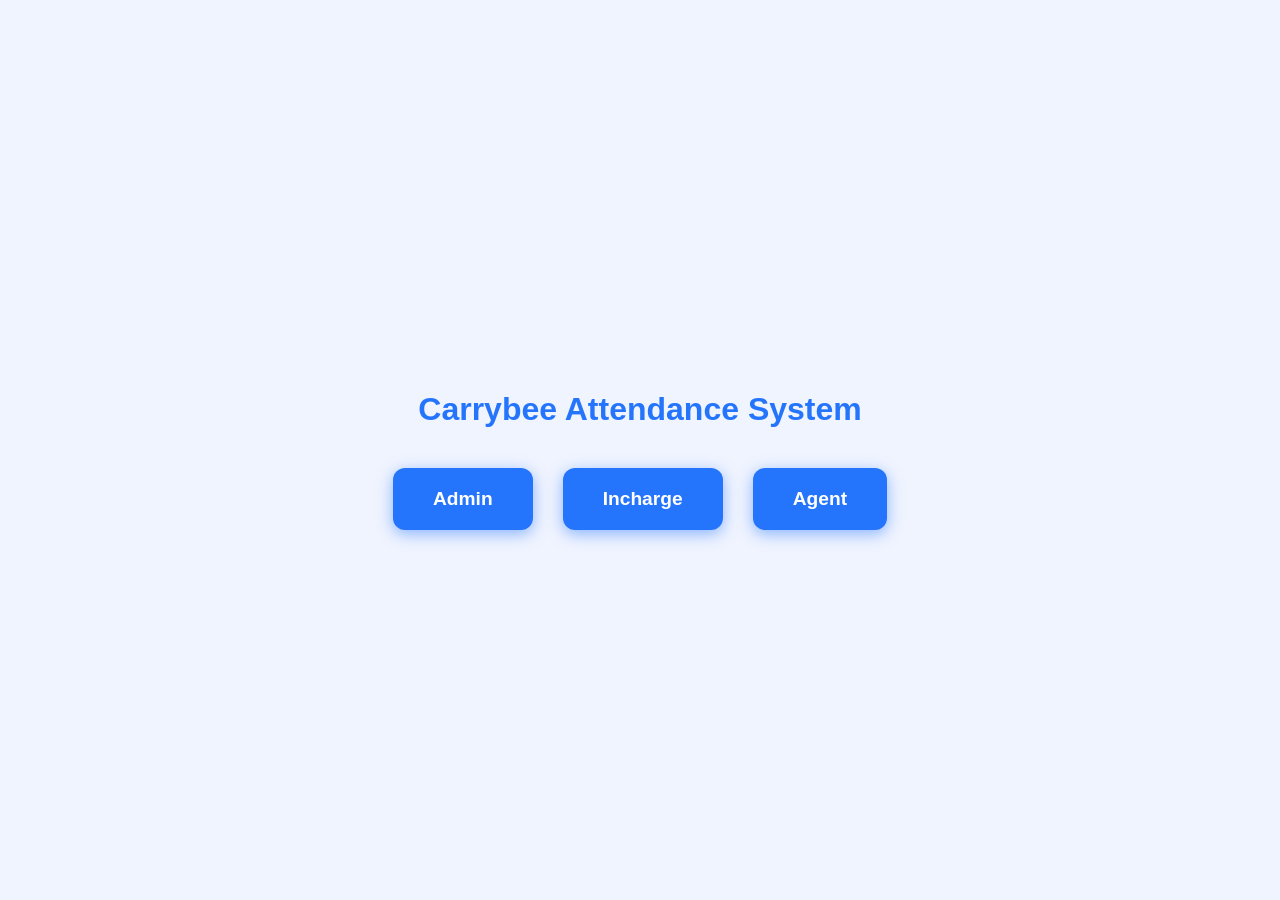
<file: index.html>
<!DOCTYPE html>
<html lang="en">
<head>
  <meta charset="UTF-8" />
  <meta name="viewport" content="width=device-width, initial-scale=1" />
  <title>Role Selection - Carrybee Attendance</title>
  <style>
    body {
      font-family: 'Segoe UI', Tahoma, Geneva, Verdana, sans-serif;
      display: flex;
      justify-content: center;
      align-items: center;
      height: 100vh;
      margin: 0;
      background: #f0f4ff;
      flex-direction: column;
      text-align: center;
    }

    h1 {
      color: #2575fc;
      margin-bottom: 40px;
    }

    .roles {
      display: flex;
      gap: 30px;
      flex-wrap: wrap;
      justify-content: center;
    }

    button {
      background: #2575fc;
      color: white;
      border: none;
      border-radius: 12px;
      padding: 20px 40px;
      font-size: 1.2rem;
      font-weight: 600;
      cursor: pointer;
      box-shadow: 0 4px 15px rgba(37,117,252,0.5);
      transition: background-color 0.3s ease;
    }

    button:hover {
      background: #1a54c2;
    }

    @media (max-width: 480px) {
      .roles {
        flex-direction: column;
        gap: 20px;
      }

      button {
        width: 100%;
      }
    }
  </style>
</head>
<body>
  <h1>Carrybee Attendance System</h1>
  <div class="roles">
    <button onclick="selectRole('admin')">Admin</button>
    <button onclick="selectRole('incharge')">Incharge</button>
    <button onclick="selectRole('agent')">Agent</button>
  </div>

  <script>
    function selectRole(role) {
      localStorage.setItem('role', role);

      // Agent গেলে সরাসরি attendance.html
      if (role === 'agent') {
        window.location.href = 'attendance.html';
      } else {
        window.location.href = 'login.html';
      }
    }
  </script>
</body>
</html>
</file>
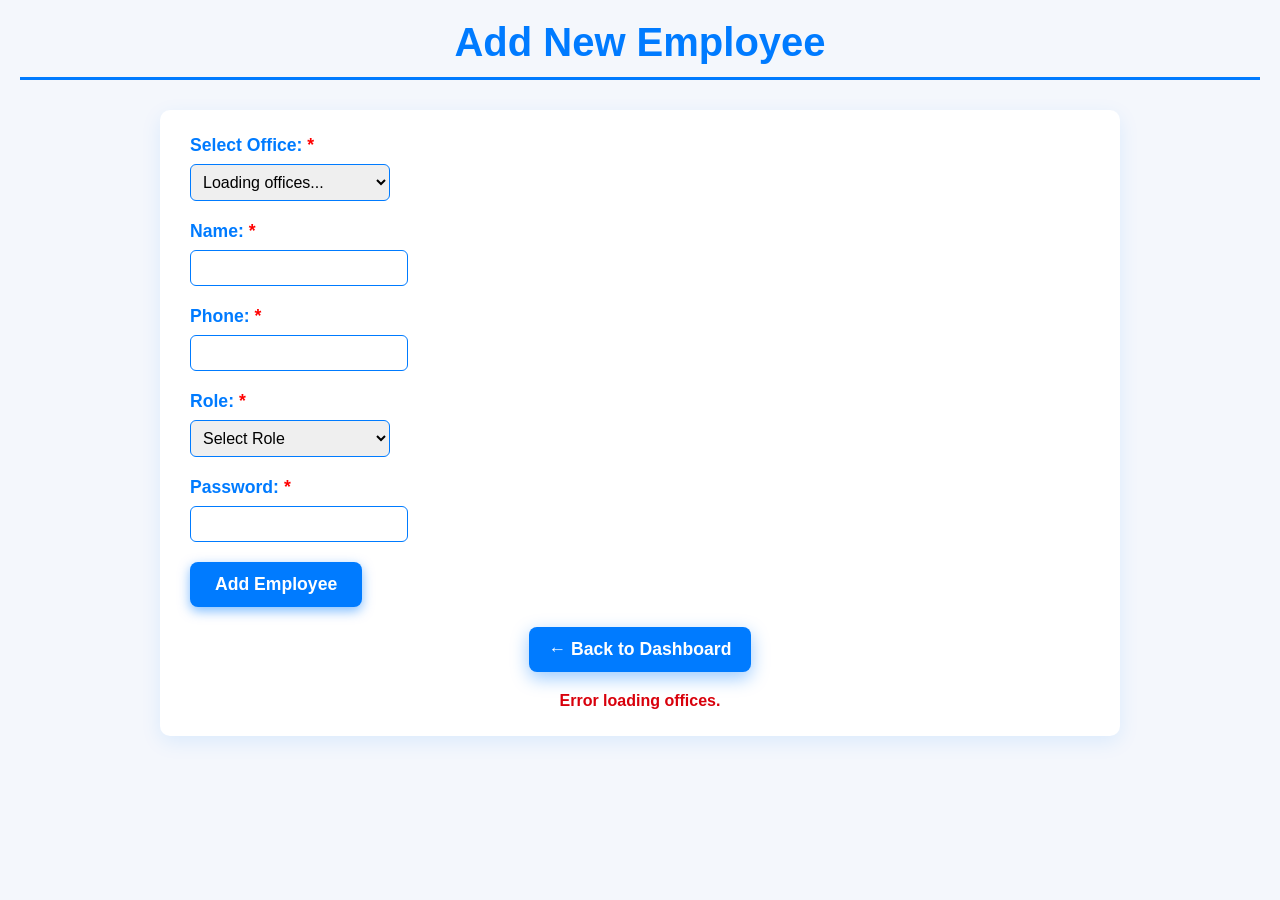
<file: add_employee.html>
<!DOCTYPE html>
<html lang="en">
<head>
  <meta charset="UTF-8" />
  <meta name="viewport" content="width=device-width, initial-scale=1" />
  <title>Add Employee</title>
  <style>
    body {
      font-family: 'Arial', sans-serif;
      margin: 0;
      background: #f4f7fc;
      color: #333;
      padding: 20px;
    }
    header {
      font-size: 2.5rem;
      font-weight: bold;
      color: #007bff;
      border-bottom: 3px solid #007bff;
      padding-bottom: 12px;
      margin-bottom: 30px;
      text-align: center;
    }
    section {
      max-width: 900px;
      margin: 0 auto;
      background: white;
      padding: 25px 30px;
      border-radius: 10px;
      box-shadow: 0 6px 20px rgba(0,123,255,0.1);
    }
    h2 {
      margin-top: 0;
      color: #007bff;
      margin-bottom: 20px;
    }
    label {
      font-weight: bold;
      margin-right: 10px;
      color: #007bff;
      display: block;
      margin-bottom: 8px;
      font-size: 1.1rem;
    }
    select, input[type="text"], input[type="password"] {
      padding: 8px;
      font-size: 1rem;
      border-radius: 6px;
      border: 1.5px solid #007bff;
      outline: none;
      margin-bottom: 20px;
      min-width: 200px;
      display: block;
    }
    select:focus, input[type="text"]:focus, input[type="password"]:focus {
      border-color: #0056b3;
      box-shadow: 0 0 8px rgba(0,86,179,0.5);
    }
    button {
      background: #007bff;
      color: white;
      border: none;
      border-radius: 8px;
      padding: 12px 25px;
      font-size: 1.1rem;
      font-weight: bold;
      cursor: pointer;
      box-shadow: 0 4px 12px rgba(0,123,255,0.5);
      transition: background-color 0.3s ease, box-shadow 0.3s ease;
    }
    button:hover {
      background: #0056b3;
      box-shadow: 0 6px 18px rgba(0,86,179,0.8);
    }
    #status {
      margin-top: 20px;
      font-weight: bold;
      min-height: 1.2em;
      color: #d8000c;
      text-align: center;
    }
    /* Back button specific styles */
    button.back-btn {
      display: block;
      margin: 20px auto 0 auto;
      padding: 12px 20px;
      box-shadow: 0 6px 18px rgba(0,123,255,0.4);
      background: #007bff;
      color: white;
      border-radius: 8px;
      border: none;
      font-size: 1.1rem;
      font-weight: bold;
      cursor: pointer;
      transition: background-color 0.3s ease, box-shadow 0.3s ease;
    }
    button.back-btn:hover {
      background: #0056b3;
      box-shadow: 0 6px 18px rgba(0,86,179,0.8);
    }
  </style>
</head>
<body>

  <header>Add New Employee</header>

  <section>
    <form id="addEmployeeForm">
      <label for="officeSelect">Select Office: <span style="color:red">*</span></label>
      <select id="officeSelect" name="office" required>
        <option value="">Loading offices...</option>
      </select>

      <label for="nameInput">Name: <span style="color:red">*</span></label>
      <input type="text" id="nameInput" name="name" required />

      <label for="phoneInput">Phone: <span style="color:red">*</span></label>
      <input type="text" id="phoneInput" name="phone" pattern="^\+?\d{7,15}$" title="Phone number with 7 to 15 digits, optional leading +" required />

      <label for="roleSelect">Role: <span style="color:red">*</span></label>
<select id="roleSelect" name="role" required>
  <option value="">Select Role</option>
  <option value="Incharge">Incharge</option>
  <option value="Agent">Agent</option>
</select>

      <label for="passwordInput">Password: <span style="color:red">*</span></label>
      <input type="password" id="passwordInput" name="password" minlength="6" required />

      <button type="submit">Add Employee</button>
    </form>

    <button class="back-btn" onclick="goBack()">← Back to Dashboard</button>

    <div id="status"></div>
  </section>

  <script>
    const webAppUrl = 'https://script.google.com/macros/s/AKfycbxcjDlSG3PRhSgtqgrcPgd5N47UCeiES5bBU62JCl8EBXUL5n9u58vObxr0bx9rdtI5/exec'; // Replace with your actual Script ID
    const addEmployeeForm = document.getElementById('addEmployeeForm');
    const statusEl = document.getElementById('status');
    const officeSelect = document.getElementById('officeSelect');

    function goBack() {
      // Adjust this URL to wherever you want to navigate back to
      window.location.href = 'dashboard.html'; 
    }

    // Load offices
    async function loadOffices() {
      try {
        const resp = await fetch(webAppUrl, {
          method: 'POST',
          headers: { 'Content-Type': 'application/x-www-form-urlencoded' },
          body: 'action=getOffices'
        });
        const data = await resp.json();
        if (!data.success) throw new Error('Failed to load offices');

        officeSelect.innerHTML = '<option value="">Select Office</option>';
        data.offices.forEach(office => {
          const option = document.createElement('option');
          option.value = office.id;
          option.textContent = office.name;
          officeSelect.appendChild(option);
        });
      } catch (e) {
        statusEl.style.color = '#d8000c';
        statusEl.textContent = 'Error loading offices.';
        console.error(e);
      }
    }

    loadOffices();

    // Handle form submission
    addEmployeeForm.addEventListener('submit', async (event) => {
      event.preventDefault();
      statusEl.style.color = '#d8000c';
      statusEl.textContent = '';

      const formData = new FormData(addEmployeeForm);
      const data = {
        action: 'addEmployee',
        office: formData.get('office'),
        name: formData.get('name'),
        phone: formData.get('phone'),
        role: formData.get('role'),
        password: formData.get('password')
      };

      // Validation
      if (!data.office || !data.name || !data.phone || !data.role || !data.password) {
        statusEl.textContent = 'Please fill in all required fields.';
        return;
      }

      if (data.password.length < 6) {
        statusEl.textContent = 'Password must be at least 6 characters.';
        return;
      }

      statusEl.style.color = '#007bff';
      statusEl.textContent = 'Adding employee...';

      try {
        const resp = await fetch(webAppUrl, {
          method: 'POST',
          headers: { 'Content-Type': 'application/x-www-form-urlencoded' },
          body: new URLSearchParams(data)
        });
        const result = await resp.json();

        if (result.success) {
          statusEl.style.color = 'green';
          statusEl.textContent = 'Employee added successfully.';
          addEmployeeForm.reset();
        } else {
          statusEl.style.color = '#d8000c';
          statusEl.textContent = result.message || 'Failed to add employee.';
        }
      } catch (e) {
        statusEl.style.color = '#d8000c';
        statusEl.textContent = 'An error occurred. Please try again.';
        console.error(e);
      }
    });
  </script>

</body>
</html>
</file>
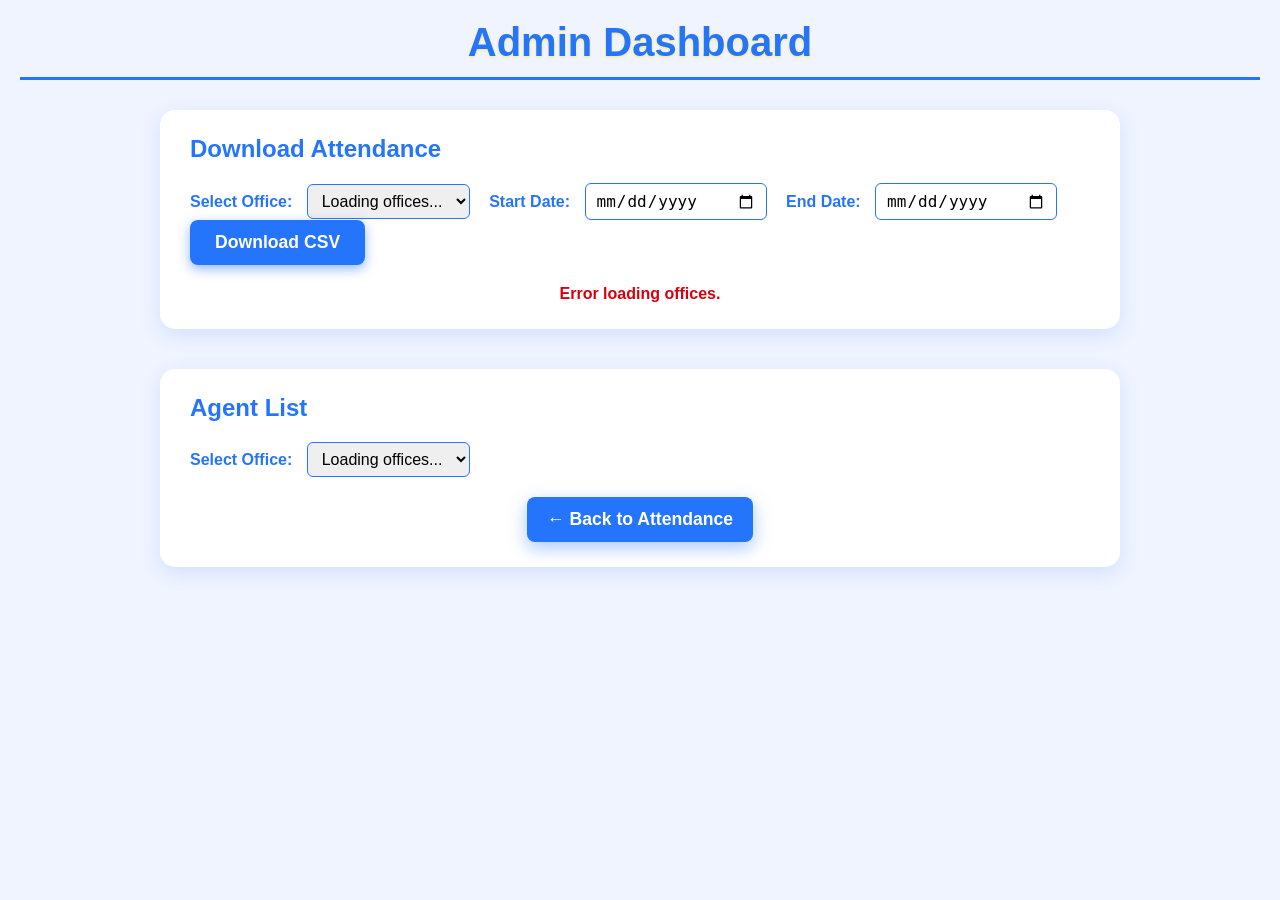
<file: admin-dashboard.html>
<!DOCTYPE html>
<html lang="en">
<head>
  <meta charset="UTF-8" />
  <meta name="viewport" content="width=device-width, initial-scale=1" />
  <title>Admin Dashboard</title>
  <style>
    body {
      font-family: 'Segoe UI', Tahoma, Geneva, Verdana, sans-serif;
      margin: 0;
      background: #f0f4ff;
      color: #222;
      padding: 20px;
    }
    header {
      font-size: 2.5rem;
      font-weight: 700;
      color: #2575fc;
      border-bottom: 3px solid #2575fc;
      padding-bottom: 12px;
      margin-bottom: 30px;
      text-align: center;
      text-shadow: 0 1px 3px rgba(255, 223, 0, 0.6);
    }
    section {
      max-width: 900px;
      margin: 0 auto 40px;
      background: white;
      padding: 25px 30px;
      border-radius: 15px;
      box-shadow: 0 6px 20px rgba(37,117,252,0.15);
    }
    h2 {
      margin-top: 0;
      color: #2575fc;
      margin-bottom: 20px;
    }
    label {
      font-weight: 600;
      margin-right: 10px;
      color: #2575fc;
    }
    select, input[type="date"] {
      padding: 7px 10px;
      font-size: 1rem;
      border-radius: 6px;
      border: 1.5px solid #2575fc;
      outline: none;
      margin-right: 15px;
      min-width: 160px;
      transition: border-color 0.3s, box-shadow 0.3s;
    }
    select:focus, input[type="date"]:focus {
      border-color: #1a54c2;
      box-shadow: 0 0 8px rgba(26,84,194,0.5);
    }
    button {
      background: #2575fc;
      color: white;
      border: none;
      border-radius: 8px;
      padding: 12px 25px;
      font-size: 1.1rem;
      font-weight: 600;
      cursor: pointer;
      box-shadow: 0 4px 12px rgba(37,117,252,0.5);
      transition: background-color 0.3s ease, box-shadow 0.3s ease;
    }
    button:hover {
      background: #1a54c2;
      box-shadow: 0 6px 18px rgba(26,84,194,0.8);
    }
    table {
      width: 100%;
      border-collapse: collapse;
      margin-top: 15px;
    }
    th, td {
      padding: 12px 15px;
      border-bottom: 1px solid #ddd;
      text-align: left;
      font-size: 1rem;
    }
    th {
      background-color: #2575fc;
      color: white;
      font-weight: 700;
      letter-spacing: 0.03em;
    }
    tbody tr:hover {
      background-color: #f0f4ff;
    }
    #status {
      margin-top: 20px;
      font-weight: 600;
      min-height: 1.2em;
      color: #d8000c;
      text-align: center;
      transition: color 0.3s ease;
    }
    
    /* You have two button styles; I unified them here */
    button.centered {
      display: block;
      margin: 20px auto 0 auto;
      padding: 12px 20px;
      box-shadow: 0 6px 18px rgba(37,117,252,0.4);
    }
  </style>
</head>
<body>

  <header>Admin Dashboard</header>

  <section>
    <h2>Download Attendance</h2>

    <label for="officeSelect">Select Office:</label>
    <select id="officeSelect" aria-label="Select Office for Attendance Download">
      <option value="">Loading offices...</option>
    </select>

    <label for="startDate">Start Date:</label>
    <input type="date" id="startDate" aria-label="Start Date" />

    <label for="endDate">End Date:</label>
    <input type="date" id="endDate" aria-label="End Date" />

    <button id="downloadBtn" aria-label="Download Attendance CSV">Download CSV</button>
    <div id="status" role="alert" aria-live="polite"></div>
  </section>
  

  <section>
    <h2>Agent List</h2>

    <label for="officeAgentSelect">Select Office:</label>
    <select id="officeAgentSelect" aria-label="Select Office to View Agents">
      <option value="">Loading offices...</option>
    </select>

    <table id="agentsTable" style="display:none;" aria-label="List of Agents">
      <thead>
        <tr><th>Name</th><th>Phone</th></tr>
      </thead>
      <tbody></tbody>
    </table>

    <button class="centered" onclick="goBack()">← Back to Attendance</button>
  </section>

  <script>
    const webAppUrl = 'https://script.google.com/macros/s/AKfycbxcjDlSG3PRhSgtqgrcPgd5N47UCeiES5bBU62JCl8EBXUL5n9u58vObxr0bx9rdtI5/exec';

    const officeSelect = document.getElementById('officeSelect');
    const startDateInput = document.getElementById('startDate');
    const endDateInput = document.getElementById('endDate');
    const downloadBtn = document.getElementById('downloadBtn');
    const statusEl = document.getElementById('status');

    const officeAgentSelect = document.getElementById('officeAgentSelect');
    const agentsTable = document.getElementById('agentsTable');
    const agentsTableBody = agentsTable.querySelector('tbody');

    function goBack() {
      // Change location or do whatever is appropriate for your app
      window.location.href = 'attendance.html';
    }

    // Load offices for both selects
    async function loadOffices() {
      try {
        const resp = await fetch(webAppUrl, {
          method: 'POST',
          headers: { 'Content-Type': 'application/x-www-form-urlencoded' },
          body: 'action=getOffices'
        });
        const data = await resp.json();
        if (!data.success) throw new Error('Failed to load offices');

        // Reset and populate selects
        officeSelect.innerHTML = '<option value="">Select Office</option>';
        officeAgentSelect.innerHTML = '<option value="">Select Office</option>';

        data.offices.forEach(({ id, name }) => {
          const opt1 = document.createElement('option');
          opt1.value = id;
          opt1.textContent = name;
          officeSelect.appendChild(opt1);

          const opt2 = document.createElement('option');
          opt2.value = id;
          opt2.textContent = name;
          officeAgentSelect.appendChild(opt2);
        });
      } catch (err) {
        console.error('Error in loadOffices:', err);
        statusEl.textContent = 'Error loading offices.';
      }
    }

    loadOffices();

    // Download attendance CSV by date range and office
    downloadBtn.addEventListener('click', async () => {
      statusEl.style.color = '#d8000c'; // Default error color
      statusEl.textContent = '';

      const officeID = officeSelect.value;
      const start = startDateInput.value;
      const end = endDateInput.value;

      if (!officeID) {
        statusEl.textContent = 'Please select an office.';
        return;
      }
      if (!start || !end) {
        statusEl.textContent = 'Please select both start and end dates.';
        return;
      }
      if (new Date(start) > new Date(end)) {
        statusEl.textContent = 'Start date must be before end date.';
        return;
      }

      statusEl.style.color = '#2575fc';
      statusEl.textContent = 'Fetching attendance data...';

      try {
        const resp = await fetch(webAppUrl, {
          method: 'POST',
          headers: { 'Content-Type': 'application/x-www-form-urlencoded' },
          body: `action=getAttendanceByDateRange&officeID=${encodeURIComponent(officeID)}&startDate=${encodeURIComponent(start)}&endDate=${encodeURIComponent(end)}`
        });

        const data = await resp.json();

        if (!data.success || !data.records || data.records.length === 0) {
          throw new Error(data.message || 'No data found for this range.');
        }

        // Prepare CSV rows
        const csvRows = [
          ['Timestamp', 'Employee Phone', 'Office ID', 'Shift', 'Action', 'Latitude', 'Longitude', 'Status'],
          ...data.records.map(r => [
            r.timestamp, r.employeeId, r.officeId, r.shift, r.action, r.latitude, r.longitude, r.status
          ])
        ];

        const csvContent = csvRows.map(row => row.map(cell => `"${String(cell).replace(/"/g, '""')}"`).join(',')).join('\n');
        const blob = new Blob([csvContent], { type: 'text/csv;charset=utf-8;' });
        const url = URL.createObjectURL(blob);

        const a = document.createElement('a');
        a.href = url;
        a.download = `Attendance_${start}_to_${end}_${officeSelect.options[officeSelect.selectedIndex].text.replace(/\s+/g, '_')}.csv`;
        document.body.appendChild(a);
        a.click();
        document.body.removeChild(a);

        statusEl.style.color = 'green';
        statusEl.textContent = 'CSV download started.';
      } catch (err) {
        console.error('Error downloading attendance:', err);
        statusEl.style.color = '#d8000c';
        statusEl.textContent = 'Error downloading attendance data.';
      }
    });

    // Load agents when office selected
    officeAgentSelect.addEventListener('change', async () => {
      const officeID = officeAgentSelect.value;
      agentsTable.style.display = 'none';
      agentsTableBody.innerHTML = '';
      statusEl.textContent = '';

      if (!officeID) return;

      statusEl.style.color = '#2575fc';
      statusEl.textContent = 'Loading agents...';

      try {
        const resp = await fetch(webAppUrl, {
          method: 'POST',
          headers: { 'Content-Type': 'application/x-www-form-urlencoded' },
          body: `action=getAgentsByOffice&officeID=${encodeURIComponent(officeID)}`
        });

        const data = await resp.json();

        if (!data.success || !data.agents) {
          throw new Error(data.message || 'No agents found.');
        }

        data.agents.forEach(agent => {
          const tr = document.createElement('tr');
          const tdName = document.createElement('td');
          const tdPhone = document.createElement('td');

          tdName.textContent = agent.name;
          tdPhone.textContent = agent.phone;

          tr.appendChild(tdName);
          tr.appendChild(tdPhone);
          agentsTableBody.appendChild(tr);
        });

        agentsTable.style.display = 'table';
        statusEl.textContent = '';
      } catch (err) {
        console.error('Error loading agents:', err);
        statusEl.style.color = '#d8000c';
        statusEl.textContent = 'Error loading agents.';
      }
    });
  </script>

</body>
</html>
</file>
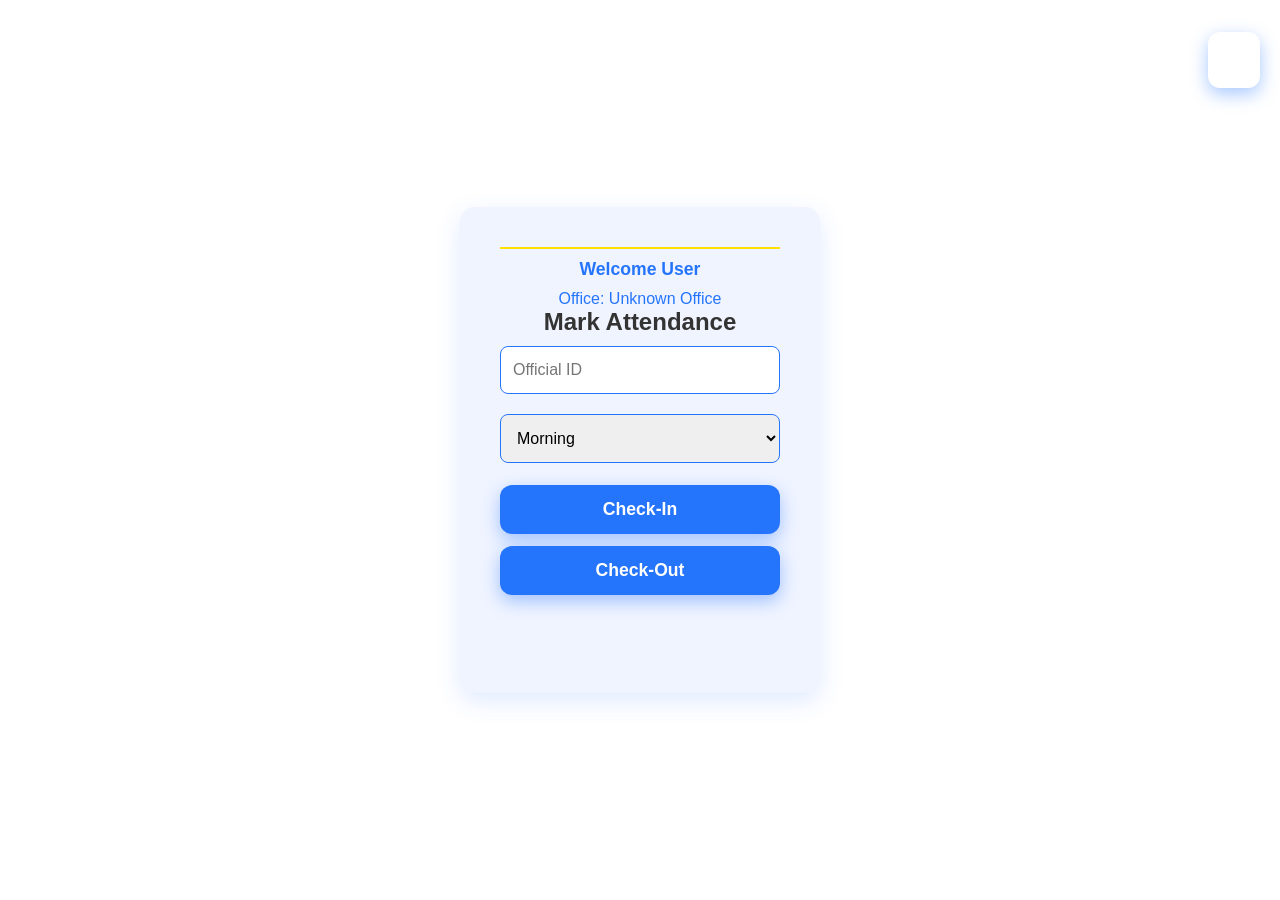
<file: attendance.html>
<!DOCTYPE html>
<html lang="en">
<head>
  <meta charset="UTF-8" />
  <meta name="viewport" content="width=device-width, initial-scale=1" />
  <title>Attendance - Carrybee Attendance</title>
  <style>
    * {
      box-sizing: border-box;
      margin: 0;
      padding: 0;
      font-family: 'Segoe UI', Tahoma, Geneva, Verdana, sans-serif;
    }

    body, html {
      height: 100%;
      background: #ffffff;
      color: #333;
      display: flex;
      flex-direction: column;
      justify-content: center;
      align-items: center;
      padding: 20px;
    }

    /* Dropdown 3-dot menu */
    .menu-wrapper {
      position: absolute;
      top: 20px;
      right: 20px;
    }

    .menu-btn {
      background: none;
      border: none;
      font-size: 1.5rem;
      cursor: pointer;
    }

    .dropdown {
      display: none;
      position: absolute;
      right: 0;
      background-color: #2575fc;
      box-shadow: 0 4px 10px rgba(0,0,0,0.2);
      border-radius: 6px;
      overflow: hidden;
      z-index: 1;
    }

    .dropdown button {
      padding: 10px 20px;
      background: #2575fc;
      border: none;
      width: 100%;
      text-align: left;
      cursor: pointer;
      font-size: 0.9rem;
      color: white;
    }

    .dropdown button:hover {
      background-color: #f0f0f0;
      color: #2575fc;
    }

    .container {
      background: #f0f4ff;
      padding: 30px 40px;
      border-radius: 15px;
      box-shadow: 0 8px 24px rgba(37,117,252,0.15);
      width: 100%;
      max-width: 360px;
      text-align: center;
      position: relative;
    }

    header {
      font-size: 2.5rem;
      font-weight: 700;
      margin-bottom: 10px;
      letter-spacing: 2px;
      color: #FFDF00;
      text-shadow: 0 1px 3px rgba(255, 223, 0, 0.6);
      border-bottom: 2px solid #FFDF00;
      padding-bottom: 10px;
    }

    #welcome {
      font-size: 1.1rem;
      margin: 10px 0;
      color: #2575fc;
      font-weight: 600;
    }

    #officeName {
      font-size: 1rem;
      color: #2575fc;
      font-weight: 500;
    }

    input[type="text"], select {
      width: 100%;
      padding: 14px 12px;
      margin: 10px 0;
      border: 1.5px solid #2575fc;
      border-radius: 8px;
      font-size: 1rem;
      outline: none;
    }

    button {
      background-color: #2575fc;
      color: white;
      border: none;
      border-radius: 12px;
      padding: 14px;
      width: 100%;
      font-weight: 600;
      font-size: 1.1rem;
      cursor: pointer;
      margin-top: 12px;
      transition: background-color 0.3s ease;
      box-shadow: 0 6px 18px rgba(37,117,252,0.4);
      position: relative;
    }

    button:hover {
      background-color: #1a54c2;
    }

    #message {
      margin-top: 16px;
      font-weight: 600;
      min-height: 20px;
    }

    #downloadCSV {
      margin-top: 20px;
      background-color: #33a533;
      box-shadow: 0 6px 18px rgba(51,165,51,0.5);
      display: none;
    }

    #downloadCSV:hover {
      background-color: #287d28;
    }

    /* Loader spinner */
    #loader {
      border: 4px solid #f3f3f3; /* Light grey */
      border-top: 4px solid #2575fc; /* Blue */
      border-radius: 50%;
      width: 25px;
      height: 25px;
      animation: spin 1s linear infinite;
      display: none;
      margin: 0 auto;
      margin-top: 10px;
    }

    @keyframes spin {
      0% { transform: rotate(0deg);}
      100% { transform: rotate(360deg);}
    }

    #infoMessage {
      margin-top: 12px;
      font-size: 0.9rem;
      color: #2575fc;
      font-weight: 600;
      min-height: 20px;
    }
  </style>
</head>
<body>

  <!-- 3-dot Menu -->
  <div class="menu-wrapper">
    <button class="menu-btn" onclick="toggleMenu()">⋮</button>
    <div class="dropdown" id="dropdownMenu">
      <button id="viewHistoryOption">📜 View History</button>
      <button id="inchargeProfileOption" style="display:none;">👤 Incharge Profile</button>
      <button id="dashboardOption" style="display:none;">📊 Dashboard</button>
      <button id="addEmployeeOption" style="display:none;">➕ Add Employee</button>
      <button id="logoutOption" style="display:none;">🚪 Logout</button>
    </div>
  </div>

  <div class="container">
    <header></header>
    <div id="welcome"></div>
    <p id="officeName"></p>

    <h2>Mark Attendance</h2>
    <input type="text" id="employeeId" placeholder="Official ID" />
    <select id="shiftSelect">
      <option value="Morning">Morning</option>
      <option value="Evening">Evening</option>
      <option value="Night">Night</option>
    </select>
    <button id="checkInBtn">Check-In</button>
    <button id="checkOutBtn">Check-Out</button>

    <div id="loader"></div>
    <div id="message"></div>

    <button id="downloadCSV">Download Agents CSV</button>
    <div id="infoMessage"></div>
  </div>

  <script>
  const webAppUrl = "https://script.google.com/macros/s/AKfycbxcjDlSG3PRhSgtqgrcPgd5N47UCeiES5bBU62JCl8EBXUL5n9u58vObxr0bx9rdtI5/exec";

  function toggleMenu() {
    const menu = document.getElementById('dropdownMenu');
    menu.style.display = (menu.style.display === 'block') ? 'none' : 'block';
  }

  function showMessage(msg, success = false) {
    const messageEl = document.getElementById('message');
    messageEl.style.color = success ? 'green' : 'red';
    messageEl.textContent = msg;
  }

  function showInfo(msg) {
    const infoEl = document.getElementById('infoMessage');
    infoEl.textContent = msg;
  }

  function setLoading(isLoading) {
    const loader = document.getElementById('loader');
    loader.style.display = isLoading ? 'block' : 'none';
  }

  // ✅ VALIDATE EMPLOYEE PHONE
  async function validateAgentPhone(phone) {
  if (!phone) return false;
  try {
    const params = new URLSearchParams({ action: 'getAllEmployees' });
    const res = await fetch(webAppUrl + "?" + params.toString(), { method: "POST" });

    console.log("API Response status:", res.status);
    const data = await res.json();
    console.log("API Response data for getAllEmployees:", data);

    if (data.success && Array.isArray(data.employees)) {
      const normalizedInput = phone.replace(/\D/g, ''); // Remove all non-digits

      const found = data.employees.some(emp => {
        const normalizedEmpPhone = (emp.phone || "").toString().replace(/\D/g, '');
        return normalizedEmpPhone === normalizedInput;
      });

      console.log(`Phone ${phone} found in employees:`, found);
      return found;
    } else {
      console.warn("API response missing expected fields.");
      return false;
    }
  } catch (e) {
    console.error("Failed to validate phone:", e);
    return false;
  }
}


  // ✅ MARK ATTENDANCE
  async function markAttendance(action) {
    showMessage('');
    setLoading(false);

    const phone = document.getElementById('employeeId').value.trim();
    const shift = document.getElementById('shiftSelect').value;

    if (!phone) {
      console.warn("No phone entered");
      return showMessage("Please enter your Employee Phone or ID");
    }

    showMessage("Validating phone...");
    console.log(`Validating phone: ${phone}`);

    const validPhone = await validateAgentPhone(phone);
    if (!validPhone) {
      console.warn(`Validation failed for phone: ${phone}`);
      return showMessage("Invalid Employee Phone or ID. Please check and try again.");
    }

    if (!navigator.geolocation) return showMessage("Geolocation not supported");

    showMessage("Getting location...");
    setLoading(true);

    navigator.geolocation.getCurrentPosition(async (position) => {
      const params = new URLSearchParams({
        action: action,
        phone: phone,
        shift: shift,
        latitude: position.coords.latitude,
        longitude: position.coords.longitude,
        timestamp: new Date().toISOString()
      });

      try {
        const response = await fetch(webAppUrl + "?" + params.toString(), { method: "POST" });
        const data = await response.json();
        setLoading(false);

        if (data.success) {
          showMessage(`${action} successful!`, true);
        } else {
          showMessage(data.message || `${action} failed!`);
        }
      } catch (e) {
        setLoading(false);
        showMessage(`Error: ${e.message || e}`);
        console.error("Attendance submission error:", e);
      }
    }, (error) => {
      setLoading(false);
      showMessage("Location permission is required");
      console.warn("Geolocation error:", error);
    });
  }

  // ✅ INIT ON LOAD
  window.onload = async () => {
    const role = localStorage.getItem('role') || 'agent';
    const name = localStorage.getItem('name') || 'User';
    const hubName = localStorage.getItem('hubName') || 'Unknown Office';
    const phone = localStorage.getItem('phone') || '';
    const officeID = localStorage.getItem('officeID') || '';

    document.getElementById('employeeId').value = phone;
    document.getElementById('employeeId').readOnly = (role !== 'agent');
    document.getElementById('welcome').textContent = `Welcome ${name}`;
    document.getElementById('officeName').textContent = `Office: ${hubName}`;

    if (role === 'incharge') {
      document.getElementById('inchargeProfileOption').style.display = 'block';
      document.getElementById('logoutOption').style.display = 'block';
    } else if (role === 'admin') {
      document.getElementById('dashboardOption').style.display = 'block';
      document.getElementById('addEmployeeOption').style.display = 'block';
      document.getElementById('logoutOption').style.display = 'block';
    }

    if (role !== 'agent') {
      try {
        const res = await fetch(webAppUrl + `?action=getAgentsByOffice&officeID=${encodeURIComponent(officeID)}`, { method: 'POST' });
        const data = await res.json();
        if (data.success && data.agents.length > 0) {
          document.getElementById('downloadCSV').style.display = 'block';
          showInfo(`You can download the CSV of agents for office "${hubName}".`);
        } else {
          showInfo(`No agents available to download for office "${hubName}".`);
        }
      } catch (e) {
        console.error("CSV fetch failed", e);
        showInfo("Unable to check CSV eligibility.");
      }
    }
  };

  // ✅ BIND EVENTS
  document.getElementById('checkInBtn').onclick = () => markAttendance('Check-In');
  document.getElementById('checkOutBtn').onclick = () => markAttendance('Check-Out');

  document.getElementById('downloadCSV').onclick = async () => {
    setLoading(true);
    const officeID = localStorage.getItem('officeID') || '';
    try {
      const params = new URLSearchParams({ action: 'getAgentsByOffice', officeID: officeID });
      const response = await fetch(webAppUrl + "?" + params.toString(), { method: "POST" });
      const data = await response.json();
      setLoading(false);
      if (data.success && data.agents.length > 0) {
        const headers = ['Name', 'Phone', 'Designation'];
        const csvRows = [headers.join(',')];
        data.agents.forEach(agent => {
          csvRows.push([agent.name, agent.phone, agent.designation].map(field => `"${field}"`).join(','));
        });
        const csvContent = csvRows.join('\n');
        const blob = new Blob([csvContent], { type: 'text/csv' });
        const url = URL.createObjectURL(blob);
        const a = document.createElement('a');
        a.href = url;
        a.download = `agents_${officeID}.csv`;
        document.body.appendChild(a);
        a.click();
        document.body.removeChild(a);
        URL.revokeObjectURL(url);
        showMessage("CSV Downloaded successfully!", true);
      } else {
        showMessage("No agents found for this office.");
      }
    } catch (e) {
      setLoading(false);
      showMessage("Failed to download CSV.");
      console.error(e);
    }
  };

  // Menu navigation handlers
  document.getElementById('inchargeProfileOption').onclick = () => {
    window.location.href = 'incharge-profile.html';
  };
  document.getElementById('dashboardOption').onclick = () => {
    window.location.href = 'admin-dashboard.html';
  };
  document.getElementById('addEmployeeOption').onclick = () => {
    window.location.href = 'add_employee.html';
  };
  document.getElementById('viewHistoryOption').onclick = () => {
    alert("View History feature coming soon!");
  };
  document.getElementById('logoutOption').onclick = () => {
    localStorage.clear();
    window.location.href = 'login.html';
  };

  // Hide menu if clicked outside
  window.onclick = function(event) {
    if (!event.target.matches('.menu-btn')) {
      const dropdown = document.getElementById('dropdownMenu');
      if (dropdown.style.display === 'block') {
        dropdown.style.display = 'none';
      }
    }
  };
</script>
</file>
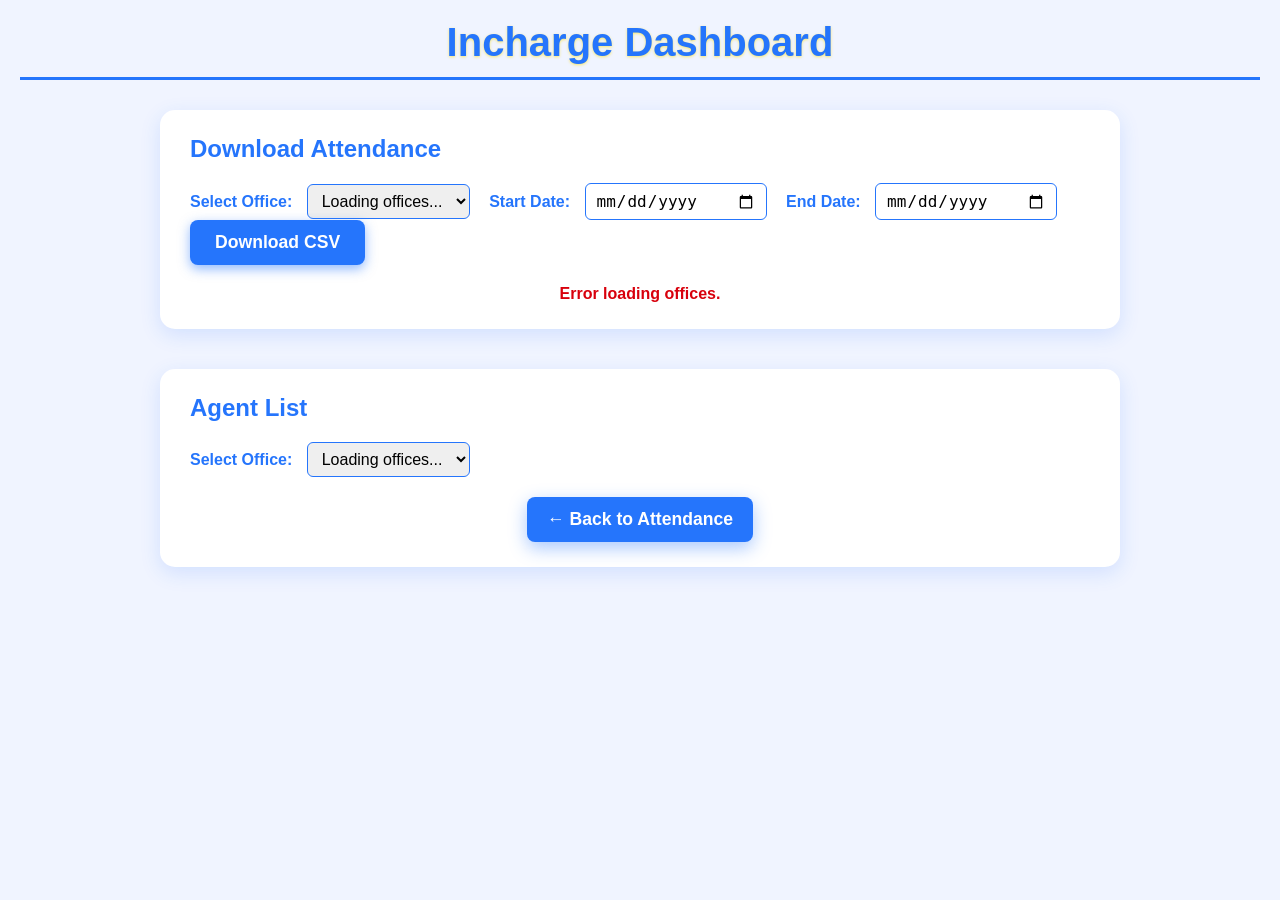
<file: incharge-profile.html>
<!DOCTYPE html>
<html lang="en">
<head>
  <meta charset="UTF-8" />
  <meta name="viewport" content="width=device-width, initial-scale=1" />
  <title>incharge Dashboard</title>
  <style>
    body {
      font-family: 'Segoe UI', Tahoma, Geneva, Verdana, sans-serif;
      margin: 0;
      background: #f0f4ff;
      color: #222;
      padding: 20px;
    }
    header {
      font-size: 2.5rem;
      font-weight: 700;
      color: #2575fc;
      border-bottom: 3px solid #2575fc;
      padding-bottom: 12px;
      margin-bottom: 30px;
      text-align: center;
      text-shadow: 0 1px 3px rgba(255, 223, 0, 0.6);
    }
    section {
      max-width: 900px;
      margin: 0 auto 40px;
      background: white;
      padding: 25px 30px;
      border-radius: 15px;
      box-shadow: 0 6px 20px rgba(37,117,252,0.15);
    }
    h2 {
      margin-top: 0;
      color: #2575fc;
      margin-bottom: 20px;
    }
    label {
      font-weight: 600;
      margin-right: 10px;
      color: #2575fc;
    }
    select, input[type="date"] {
      padding: 7px 10px;
      font-size: 1rem;
      border-radius: 6px;
      border: 1.5px solid #2575fc;
      outline: none;
      margin-right: 15px;
      min-width: 160px;
      transition: border-color 0.3s, box-shadow 0.3s;
    }
    select:focus, input[type="date"]:focus {
      border-color: #1a54c2;
      box-shadow: 0 0 8px rgba(26,84,194,0.5);
    }
    button {
      background: #2575fc;
      color: white;
      border: none;
      border-radius: 8px;
      padding: 12px 25px;
      font-size: 1.1rem;
      font-weight: 600;
      cursor: pointer;
      box-shadow: 0 4px 12px rgba(37,117,252,0.5);
      transition: background-color 0.3s ease, box-shadow 0.3s ease;
    }
    button:hover {
      background: #1a54c2;
      box-shadow: 0 6px 18px rgba(26,84,194,0.8);
    }
    table {
      width: 100%;
      border-collapse: collapse;
      margin-top: 15px;
    }
    th, td {
      padding: 12px 15px;
      border-bottom: 1px solid #ddd;
      text-align: left;
      font-size: 1rem;
    }
    th {
      background-color: #2575fc;
      color: white;
      font-weight: 700;
      letter-spacing: 0.03em;
    }
    tbody tr:hover {
      background-color: #f0f4ff;
    }
    #status {
      margin-top: 20px;
      font-weight: 600;
      min-height: 1.2em;
      color: #d8000c;
      text-align: center;
      transition: color 0.3s ease;
    }
    
    /* You have two button styles; I unified them here */
    button.centered {
      display: block;
      margin: 20px auto 0 auto;
      padding: 12px 20px;
      box-shadow: 0 6px 18px rgba(37,117,252,0.4);
    }
  </style>
</head>
<body>

  <header>Incharge Dashboard</header>

  <section>
    <h2>Download Attendance</h2>

    <label for="officeSelect">Select Office:</label>
    <select id="officeSelect" aria-label="Select Office for Attendance Download">
      <option value="">Loading offices...</option>
    </select>

    <label for="startDate">Start Date:</label>
    <input type="date" id="startDate" aria-label="Start Date" />

    <label for="endDate">End Date:</label>
    <input type="date" id="endDate" aria-label="End Date" />

    <button id="downloadBtn" aria-label="Download Attendance CSV">Download CSV</button>
    <div id="status" role="alert" aria-live="polite"></div>
  </section>
  

  <section>
    <h2>Agent List</h2>

    <label for="officeAgentSelect">Select Office:</label>
    <select id="officeAgentSelect" aria-label="Select Office to View Agents">
      <option value="">Loading offices...</option>
    </select>

    <table id="agentsTable" style="display:none;" aria-label="List of Agents">
      <thead>
        <tr><th>Name</th><th>Phone</th></tr>
      </thead>
      <tbody></tbody>
    </table>

    <button class="centered" onclick="goBack()">← Back to Attendance</button>
  </section>

  <script>
    const webAppUrl = 'https://script.google.com/macros/s/AKfycbxcjDlSG3PRhSgtqgrcPgd5N47UCeiES5bBU62JCl8EBXUL5n9u58vObxr0bx9rdtI5/exec';

    const officeSelect = document.getElementById('officeSelect');
    const startDateInput = document.getElementById('startDate');
    const endDateInput = document.getElementById('endDate');
    const downloadBtn = document.getElementById('downloadBtn');
    const statusEl = document.getElementById('status');

    const officeAgentSelect = document.getElementById('officeAgentSelect');
    const agentsTable = document.getElementById('agentsTable');
    const agentsTableBody = agentsTable.querySelector('tbody');

    function goBack() {
      // Change location or do whatever is appropriate for your app
      window.location.href = 'attendance.html';
    }

    // Load offices for both selects
    async function loadOffices() {
      try {
        const resp = await fetch(webAppUrl, {
          method: 'POST',
          headers: { 'Content-Type': 'application/x-www-form-urlencoded' },
          body: 'action=getOffices'
        });
        const data = await resp.json();
        if (!data.success) throw new Error('Failed to load offices');

        // Reset and populate selects
        officeSelect.innerHTML = '<option value="">Select Office</option>';
        officeAgentSelect.innerHTML = '<option value="">Select Office</option>';

        data.offices.forEach(({ id, name }) => {
          const opt1 = document.createElement('option');
          opt1.value = id;
          opt1.textContent = name;
          officeSelect.appendChild(opt1);

          const opt2 = document.createElement('option');
          opt2.value = id;
          opt2.textContent = name;
          officeAgentSelect.appendChild(opt2);
        });
      } catch (err) {
        console.error('Error in loadOffices:', err);
        statusEl.textContent = 'Error loading offices.';
      }
    }

    loadOffices();

    // Download attendance CSV by date range and office
    downloadBtn.addEventListener('click', async () => {
      statusEl.style.color = '#d8000c'; // Default error color
      statusEl.textContent = '';

      const officeID = officeSelect.value;
      const start = startDateInput.value;
      const end = endDateInput.value;

      if (!officeID) {
        statusEl.textContent = 'Please select an office.';
        return;
      }
      if (!start || !end) {
        statusEl.textContent = 'Please select both start and end dates.';
        return;
      }
      if (new Date(start) > new Date(end)) {
        statusEl.textContent = 'Start date must be before end date.';
        return;
      }

      statusEl.style.color = '#2575fc';
      statusEl.textContent = 'Fetching attendance data...';

      try {
        const resp = await fetch(webAppUrl, {
          method: 'POST',
          headers: { 'Content-Type': 'application/x-www-form-urlencoded' },
          body: `action=getAttendanceByDateRange&officeID=${encodeURIComponent(officeID)}&startDate=${encodeURIComponent(start)}&endDate=${encodeURIComponent(end)}`
        });

        const data = await resp.json();

        if (!data.success || !data.records || data.records.length === 0) {
          throw new Error(data.message || 'No data found for this range.');
        }

        // Prepare CSV rows
        const csvRows = [
          ['Timestamp', 'Employee Phone', 'Office ID', 'Shift', 'Action', 'Latitude', 'Longitude', 'Status'],
          ...data.records.map(r => [
            r.timestamp, r.employeeId, r.officeId, r.shift, r.action, r.latitude, r.longitude, r.status
          ])
        ];

        const csvContent = csvRows.map(row => row.map(cell => `"${String(cell).replace(/"/g, '""')}"`).join(',')).join('\n');
        const blob = new Blob([csvContent], { type: 'text/csv;charset=utf-8;' });
        const url = URL.createObjectURL(blob);

        const a = document.createElement('a');
        a.href = url;
        a.download = `Attendance_${start}_to_${end}_${officeSelect.options[officeSelect.selectedIndex].text.replace(/\s+/g, '_')}.csv`;
        document.body.appendChild(a);
        a.click();
        document.body.removeChild(a);

        statusEl.style.color = 'green';
        statusEl.textContent = 'CSV download started.';
      } catch (err) {
        console.error('Error downloading attendance:', err);
        statusEl.style.color = '#d8000c';
        statusEl.textContent = 'Error downloading attendance data.';
      }
    });

    // Load agents when office selected
    officeAgentSelect.addEventListener('change', async () => {
      const officeID = officeAgentSelect.value;
      agentsTable.style.display = 'none';
      agentsTableBody.innerHTML = '';
      statusEl.textContent = '';

      if (!officeID) return;

      statusEl.style.color = '#2575fc';
      statusEl.textContent = 'Loading agents...';

      try {
        const resp = await fetch(webAppUrl, {
          method: 'POST',
          headers: { 'Content-Type': 'application/x-www-form-urlencoded' },
          body: `action=getAgentsByOffice&officeID=${encodeURIComponent(officeID)}`
        });

        const data = await resp.json();

        if (!data.success || !data.agents) {
          throw new Error(data.message || 'No agents found.');
        }

        data.agents.forEach(agent => {
          const tr = document.createElement('tr');
          const tdName = document.createElement('td');
          const tdPhone = document.createElement('td');

          tdName.textContent = agent.name;
          tdPhone.textContent = agent.phone;

          tr.appendChild(tdName);
          tr.appendChild(tdPhone);
          agentsTableBody.appendChild(tr);
        });

        agentsTable.style.display = 'table';
        statusEl.textContent = '';
      } catch (err) {
        console.error('Error loading agents:', err);
        statusEl.style.color = '#d8000c';
        statusEl.textContent = 'Error loading agents.';
      }
    });
  </script>

</body>
</html>
</file>
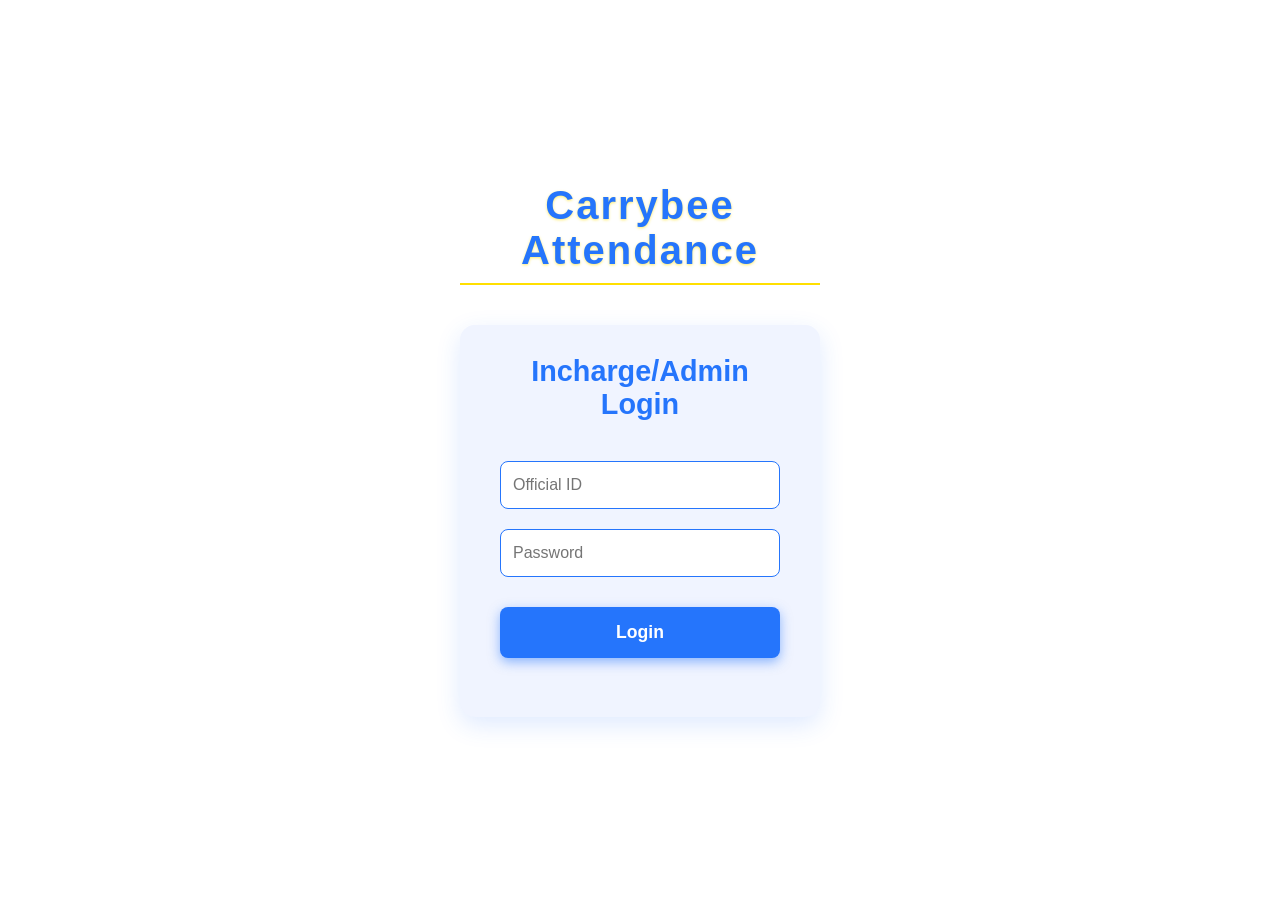
<file: login.html>
<!DOCTYPE html>
<html lang="en">
<head>
  <meta charset="UTF-8" />
  <meta name="viewport" content="width=device-width, initial-scale=1" />
  <title>Incharge/Admin Login - Carrybee Attendance</title>
  <style>
    * {
      box-sizing: border-box;
      margin: 0; padding: 0;
      font-family: 'Segoe UI', Tahoma, Geneva, Verdana, sans-serif;
    }

    body, html {
      height: 100%;
      background: #ffffff;
      color: #333;
      display: flex;
      flex-direction: column;
      justify-content: center;
      align-items: center;
      text-align: center;
      padding: 20px;
    }

    header {
      font-size: 2.5rem;
      font-weight: 700;
      margin-bottom: 40px;
      letter-spacing: 2px;
      color: #2575fc;
      text-shadow: 0 1px 3px rgba(255, 223, 0, 0.6);
      border-bottom: 2px solid #FFDF00;
      padding-bottom: 10px;
      width: 100%;
      max-width: 360px;
    }

    .container {
      background: #f0f4ff;
      padding: 30px 40px;
      border-radius: 15px;
      box-shadow: 0 8px 24px rgba(37,117,252,0.15);
      width: 100%;
      max-width: 360px;
    }

    h2 {
      color: #2575fc;
      margin-bottom: 30px;
      font-weight: 600;
      font-size: 1.8rem;
    }

    input[type="text"],
    input[type="password"] {
      width: 100%;
      padding: 14px 12px;
      margin: 10px 0;
      border: 1.5px solid #2575fc;
      border-radius: 8px;
      font-size: 1rem;
      outline: none;
      transition: border-color 0.3s ease;
    }

    input[type="text"]:focus,
    input[type="password"]:focus {
      border-color: #1a54c2;
      box-shadow: 0 0 8px rgba(26,84,194,0.5);
    }

    button {
      background: #2575fc;
      color: white;
      border: none;
      border-radius: 8px;
      padding: 15px 0;
      width: 100%;
      font-size: 1.1rem;
      font-weight: 600;
      margin: 20px 0 10px;
      cursor: pointer;
      transition: background-color 0.3s ease, box-shadow 0.3s ease;
      box-shadow: 0 4px 12px rgba(37,117,252,0.5);
    }

    button:hover {
      background: #1a54c2;
      box-shadow: 0 6px 18px rgba(26,84,194,0.8);
    }

    #status {
      color: #d8000c; /* error red */
      font-weight: 600;
      min-height: 1.2em;
    }

    @media (max-width: 400px) {
      .container {
        padding: 25px 20px;
      }
      h2 {
        font-size: 1.5rem;
      }
      header {
        font-size: 2rem;
        max-width: none;
      }
      button {
        font-size: 1rem;
        padding: 12px 0;
      }
      input[type="text"],
      input[type="password"] {
        font-size: 0.9rem;
      }
    }
  </style>
</head>
<body>

  <header>Carrybee Attendance</header>

  <div class="container">
    <h2>Incharge/Admin Login</h2>
    <input type="text" id="phone" placeholder="Official ID" autocomplete="off" />
    <input type="password" id="password" placeholder="Password" autocomplete="off" />
    <button onclick="login()">Login</button>
    <p id="status"></p>
  </div>

  <script>
    const webAppUrl = 'https://script.google.com/macros/s/AKfycbxcjDlSG3PRhSgtqgrcPgd5N47UCeiES5bBU62JCl8EBXUL5n9u58vObxr0bx9rdtI5/exec';

    function login() {
      const phone = document.getElementById('phone').value.trim();
      const password = document.getElementById('password').value.trim();
      const status = document.getElementById('status');

      if (!phone || !password) {
        // Agent message bangla, baki English
        const role = localStorage.getItem('role');
        if(role === 'agent') {
          status.textContent = "দয়া করে ফোন নম্বর ও পাসওয়ার্ড দিন";
        } else {
          status.textContent = "Please enter phone & password";
        }
        return;
      }

      status.textContent = "Checking...";

      fetch(webAppUrl, {
        method: 'POST',
        headers: { 'Content-Type': 'application/x-www-form-urlencoded' },
        body: `action=login&phone=${encodeURIComponent(phone)}&password=${encodeURIComponent(password)}`
      })
      .then(response => response.json())
      .then(data => {
        if (data.success) {
          if(data.role === 'agent'){
            status.textContent = "Agent এখানে লগইন করতে পারবেন না। অনুগ্রহ করে Attendance পেজ ব্যবহার করুন।";
            return;
          }

          localStorage.setItem('phone', phone);
          localStorage.setItem('role', data.role);
          if (data.name) localStorage.setItem('name', data.name);
          if (data.hubName) localStorage.setItem('hubName', data.hubName);

          // Role অনুযায়ী Redirect
          if (data.role === 'admin') {
            window.location.href = 'attendance.html';
          } else if (data.role === 'incharge') {
            window.location.href = 'attendance.html';
          } else {
            status.textContent = "Unknown role, login failed.";
          }
        } else {
          if(data.role === 'agent') {
            status.textContent = data.message || "কিছু ভুল হয়েছে, আবার চেষ্টা করুন।";
          } else {
            status.textContent = data.message || "Login failed.";
          }
        }
      })
      .catch(() => {
        const role = localStorage.getItem('role');
        if(role === 'agent') {
          status.textContent = "লগইন করতে সমস্যা হয়েছে, পরে চেষ্টা করুন।";
        } else {
          status.textContent = "Login failed. Please try again later.";
        }
      });
    }

    // Enter চাপলে লগইন ফাংশন কল হবে
    document.addEventListener('keydown', function (e) {
      if (e.key === 'Enter') login();
    });

    // ইনপুট পরিবর্তন হলে স্ট্যাটাস ক্লিয়ার
    ['phone', 'password'].forEach(id => {
      document.getElementById(id).addEventListener('input', () => {
        document.getElementById('status').textContent = '';
      });
    });
  </script>
</body>
</html>
</file>
